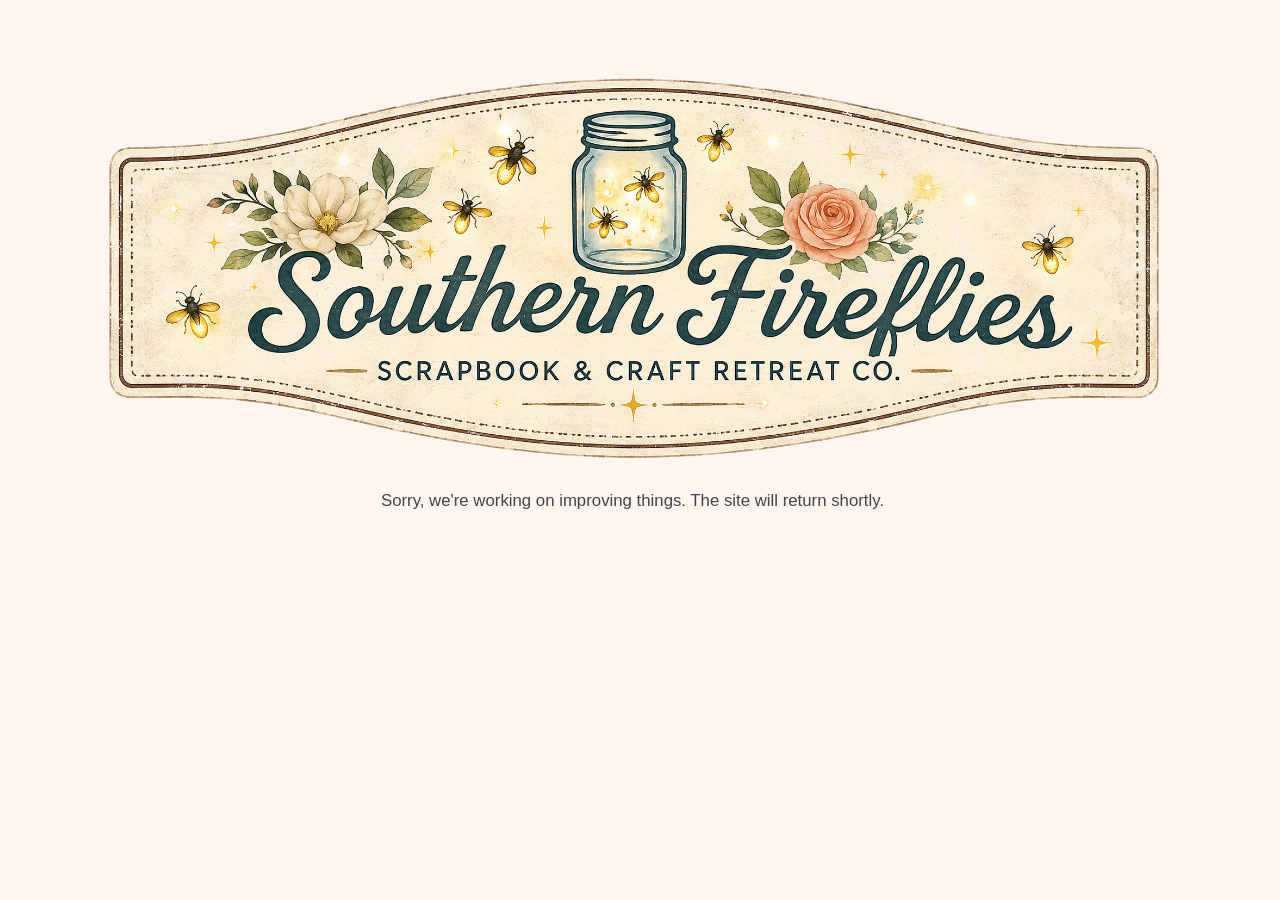
<file: maintenanceindex.html>
<!DOCTYPE html>
<!-- MAINTENANCE PAGE - not the live site.
     To use: rename the live index.php to index.php.live, then rename
     this file to index.html. To restore: delete this index.html and
     rename index.php.live back to index.php.
     Banner image updated 2026-08-14 to match the live index.php hero,
     then sized up the same day - no longer wrapped in .content-wrapper
     (which would clamp it to the site's 1000px container) since the
     banner alone now runs wider than that at its doubled size. -->
<html lang="en">
<head>
  <meta charset="UTF-8" />
  <meta name="viewport" content="width=device-width, initial-scale=1.0" />
  <title>Southern Fireflies Retreats</title>
  <link rel="icon" href="images/favicon.png" type="image/png" />
  <link rel="stylesheet" href="styles/base.css" />
  <link rel="stylesheet" href="styles/site.css" />
</head>
<body>
  <section class="home-hero" style="text-align:center; padding-top: 60px;">
    <img src="images/home-banner.png" alt="Southern Fireflies - Scrapbook &amp; Craft Retreat Co." class="home-logo" />
    <p class="home-tagline">Sorry, we're working on improving things. The site will return shortly.</p>
  </section>
</body>
</html>
</file>
<file: styles/base.css>
/* ============================================================================
   base.css - the look that every page shares (split out of layout.css, 2026-10-15)
   Variables, reset, body, shared content wrapper, top navigation, buttons,
   images, page headings, form fields, the gift-certificate banner and the
   footer. Phone rules for these pieces live in this file too.
   Load order on every page:  base.css, then site.css and/or merch.css.
   If Merch ever moves to its own domain, copy base.css along with merch.css.
   ============================================================================ */

/* ============================ Base Layout ============================ */
:root {
  --container-width: 1000px;
  --accent: #628141;
  --accent-hover: #7a9a5a;
  --bg: #fdf6f0;
  --card-shadow: 0 4px 12px rgba(0,0,0,0.1);
  --elevated-shadow: 0 4px 12px rgba(0,0,0,0.2);
  --nav-font-size: 16px;
  --nav-line-height: 1.2;
  --nav-gap: 20px;
  --nav-horizontal-padding: 20px;
  /* Single source of truth for header height (keeps mobile and desktop identical) */
  --nav-height: 48px;
}

html {
  font-size: 16px;
  scrollbar-gutter: stable;
  text-size-adjust: 100%;
  -ms-text-size-adjust: 100%;
  -webkit-text-size-adjust: 100%;
}

*,
*::before,
*::after {
  box-sizing: border-box;
}

/* Standard "sr-only" utility - keeps an element in the accessibility
   tree (screen readers, page-outline/SEO tools) while removing it from
   visual layout entirely. Used where a real semantic element (e.g. an
   <h1>) is still wanted for structure, but showing it on screen would
   visually repeat something already conveyed another way (e.g. text
   baked into a banner graphic). */
.visually-hidden {
  position: absolute;
  width: 1px;
  height: 1px;
  padding: 0;
  margin: -1px;
  overflow: hidden;
  clip: rect(0, 0, 0, 0);
  white-space: nowrap;
  border: 0;
}

body {
  margin: 0;
  padding: 0;
  font-size: 16px;
  line-height: 1.4;
  background-color: var(--bg);
  font-family: 'Segoe UI', Tahoma, Geneva, Verdana, sans-serif;
  min-height: 100vh;
  overflow-x: hidden;
  /* Optional: enable to reserve scrollbar space on all pages */
  /* overflow-y: scroll; */
}

/* Shared content wrapper */
.content-wrapper {
  max-width: var(--container-width);
  margin: 0 auto;
  padding: 20px;
}

/* ============================ Top navigation ============================ */
header {
  width: 100%;
  background: var(--bg);
  box-shadow: 0 2px 6px rgba(0,0,0,0.15);
  position: sticky;
  top: 0;
  z-index: 1000;
}

/* Use locked height so mobile and desktop navs match */
.nav-wrapper {
  max-width: var(--container-width);
  margin: 0 auto;
  padding: 0 var(--nav-horizontal-padding);
  display: flex;
  align-items: center;
  position: relative;
  height: var(--nav-height);
  min-height: var(--nav-height);
}

/* Order ensures nav links left, list button (merch.php only - see
   .list-bar below) next, hamburger rightmost */
.main-nav {
  order: 1;
  flex-grow: 1;
  flex-shrink: 0;
  flex-basis: auto;
  font-size: var(--nav-font-size);
  line-height: var(--nav-line-height);
}

.main-nav .nav-links {
  list-style: none;
  display: flex;
  flex-wrap: nowrap;
  gap: var(--nav-gap);
  margin: 0;
  padding: 0;
  align-items: center; /* vertically center links inside locked height */
}

.main-nav .nav-links a {
  font-size: var(--nav-font-size);
  line-height: var(--nav-line-height);
  text-decoration: none;
  font-weight: bold;
  color: var(--accent);
  transition: color 0.2s ease;
  white-space: nowrap;
  letter-spacing: 0;
  padding: 0 4px; /* small horizontal hit area without increasing header height */
}

/* Underline current page link (supports aria-current or .active) */
.main-nav .nav-links a[aria-current="page"],
.main-nav .nav-links a.active {
  text-decoration: underline;
  text-underline-offset: 3px;
  text-decoration-thickness: 2px;
  color: var(--accent);
}

/* Focus style for keyboard users */
.main-nav .nav-links a:focus {
  outline: 2px solid rgba(98,129,65,0.18);
  outline-offset: 3px;
}

.menu-toggle {
  order: 3;
  margin-left: 12px;
  display: none;
  font-size: 26px;
  background: none;
  border: none;
  color: var(--accent);
  cursor: pointer;
  height: var(--nav-height);
  line-height: var(--nav-height);
  padding: 0 8px; /* comfortable hit area without growing header */
}

/* Mobile nav dropdown */
@media (max-width: 768px) {
  .main-nav .nav-links {
    display: none;
    flex-direction: column;
    background: var(--bg);
    position: absolute;
    /* dropdown sits just below the locked header */
    top: calc(var(--nav-height) + 8px);
    right: var(--nav-horizontal-padding);
    padding: 12px 20px;
    border-radius: 8px;
    box-shadow: 0 4px 12px rgba(0,0,0,0.2);
    animation: slideDown 0.25s ease forwards;
    gap: 12px;
  }

  .main-nav .nav-links.show {
    display: flex;
  }

  .menu-toggle {
    display: block;
  }
}

@keyframes slideDown {
  from {
    opacity: 0;
    transform: translateY(-6px);
  }

  to {
    opacity: 1;
    transform: translateY(0);
  }
}

/* ============================ Flyer & images ============================ */
img {
  max-width: 100%;
  height: auto;
  display: block;
  margin: 0 auto;
  border-radius: 8px;
  box-shadow: var(--elevated-shadow);
}

.flyer {
  width: 80%;
  max-width: 600px;
}

@media (max-width: 768px) {
  .flyer {
    width: 95%;
    max-width: none;
  }
}

/* ============================ Buttons ============================ */
.btn {
  display: inline-block;
  margin: 8px 0;
  padding: 10px;
  background-color: var(--accent);
  color: white;
  text-decoration: none;
  border: none;
  border-radius: 5px;
  font-weight: bold;
  cursor: pointer;
  line-height: 1.2;
  font-size: 16px;
  text-align: center;
}

.btn:hover {
  background-color: var(--accent-hover);
}

.btn.full-width {
  width: 100%;
  display: block;
  margin: 8px 0;
  padding: 10px;
}

/* ============================ Page headings ============================ */
.page-container h1 {
  text-align: center;
  margin-bottom: 30px;
  font-size: 1.8rem;
  color: var(--accent);
}

.page-container h2 {
  margin-top: 30px;
  font-size: 1.3rem;
  color: var(--accent);
}

/* ============================ Cancellation & About pages ============================ */
.page-container {
  background-color: #fff;
  padding: 30px;
  border-radius: 10px;
  box-shadow: var(--card-shadow);
  color: #333;
}

/* ============================ Register page ============================ */
.form-container {
  background-color: #fff;
  padding: 24px;
  border-radius: 10px;
  box-shadow: 0 4px 12px rgba(0,0,0,0.25);
  max-width: 420px;
  margin: 40px auto;
}

.form-container h2 {
  text-align: center;
  margin: 0 0 18px;
  font-size: 1.6rem;
  color: var(--accent);
}

.form-container input,
.form-container textarea,
.form-container select {
  display: block;
  width: 100%;
  padding: 10px;
  margin: 8px 0;
  border: 1px solid #ccc;
  border-radius: 5px;
  /* 2026-08-29 (Finding 19, a11y/UX): was 15px, same iOS Safari
     auto-zoom issue fixed on .merch-modal-content's inputs below - this
     is the registration form and the admin login form, both of which
     share this same class. */
  font-size: 16px;
  font-family: inherit;
  background: #fff;
}

.four-day-label {
  display: block;
  margin: 10px 0 2px;
  font-size: 14px;
  color: #444;
}

.lightbox {
  position: fixed;
  inset: 0;
  z-index: 2000;
  display: flex;
  align-items: center;
  justify-content: center;
  padding: 24px;
  background: rgba(0, 0, 0, 0.85);
}

.lightbox[hidden] {
  display: none;
}

.lightbox-image {
  width: auto;
  height: auto;
  max-width: min(92vw, 1200px);
  max-height: 84vh;
  margin: 0;
  border-radius: 10px;
  box-shadow: 0 8px 28px rgba(0,0,0,0.45);
}

.lightbox-close {
  position: absolute;
  top: 14px;
  right: 18px;
  border: none;
  background: transparent;
  color: #fff;
  font-size: 2.2rem;
  line-height: 1;
  cursor: pointer;
  padding: 4px 8px;
}

/* Prev/next arrows + counter for photo-viewer-modal's gallery mode.
   Hidden by default (via the [hidden] attribute set in the HTML) -
   only shown when a card image opens as a multi-photo gallery. */
.lightbox-nav {
  position: absolute;
  top: 50%;
  transform: translateY(-50%);
  border: none;
  background: rgba(255, 255, 255, 0.15);
  color: #fff;
  font-size: 1.6rem;
  line-height: 1;
  cursor: pointer;
  padding: 12px 16px;
  border-radius: 8px;
}

.lightbox-nav:hover {
  background: rgba(255, 255, 255, 0.3);
}

.lightbox-nav[hidden] {
  display: none;
}

.lightbox-nav-prev {
  left: 14px;
}

.lightbox-nav-next {
  right: 14px;
}

.photo-viewer-counter {
  position: absolute;
  bottom: 20px;
  left: 50%;
  transform: translateX(-50%);
  color: #fff;
  background: rgba(0, 0, 0, 0.5);
  padding: 4px 14px;
  border-radius: 999px;
  font-size: 0.9rem;
}

.photo-viewer-counter[hidden] {
  display: none;
}

body.lightbox-open {
  overflow: hidden;
}

.btn-secondary {
  background-color: #fff;
  color: var(--accent);
  border: 2px solid var(--accent);
}

.btn-secondary:hover {
  background-color: #f3f0e8;
  color: var(--accent);
}

.merch-price-note {
  font-weight: normal;
  font-size: 0.85rem;
  color: #777;
}

/* ============================ Responsive tweaks ============================ */
@media (max-height: 600px) {
  .form-container {
    margin-top: 24px;
    padding: 16px;
  }
}

@media (max-width: 768px) {
  .form-container {
    width: 95%;
    max-width: 360px;
    padding: 20px;
  }

  .lightbox {
    padding: 16px;
  }

  .lightbox-image {
    max-width: 94vw;
    max-height: 80vh;
  }
}

@media (max-width: 480px) {
  .form-container {
    width: 98%;
    max-width: none;
    padding: 16px;
  }

  .form-container h2 {
    font-size: 1.4rem;
  }

  /* 2026-10-15: no font-size here any more. This rule used to set the
     fields back to 14px on phones, which undid the 16px that stops iPhone
     Safari from zooming in when a field is tapped (iOS zooms any field
     under 16px). The base .form-container rule keeps them at 16px. */
  .form-container input,
  .form-container textarea,
  .form-container select {
    padding: 10px;
  }

  .btn.full-width {
    font-size: 14px;
    padding: 10px;
  }

  .lightbox-close {
    top: 8px;
    right: 12px;
    font-size: 2rem;
  }

  .lightbox-nav {
    font-size: 1.3rem;
    padding: 8px 12px;
  }

  .lightbox-nav-prev {
    left: 6px;
  }

  .lightbox-nav-next {
    right: 6px;
  }
}

/* ======================= Gift certificate banner ======================= */
/* Small promotional callout announcing gift certificates (2026-09-16,
   holiday season) - same markup/string reused as-is on index.php,
   merch.php, and retreat-register.php, each inside its own
   .content-wrapper for the usual max-width/centering/gutter. Modeled on
   .demand-banner's contained-card shape just above, but in the site's
   green accent rather than .demand-banner's tan so it reads as a
   distinct "here's something new" callout instead of another
   informational notice, and it carries its own button rather than just
   text. */
.giftcert-banner {
  background-color: #eaf0e1;
  border: 1px solid rgba(98, 129, 65, 0.35);
  border-radius: 10px;
  padding: 12px 20px;
  margin-top: 20px;
  display: flex;
  flex-wrap: wrap;
  align-items: center;
  justify-content: center;
  gap: 6px 20px;
}

.giftcert-banner p {
  margin: 0;
  text-align: center;
  color: #3f5029;
  font-size: 1.1rem;
  line-height: 1.5;
}

.giftcert-banner .btn {
  flex-shrink: 0;
  margin: 4px 0;
}

@media (max-width: 600px) {
  .giftcert-banner {
    padding: 12px 16px;
    flex-direction: column;
  }
  .giftcert-banner p {
    font-size: 1rem;
  }
}

/* ============================ Footer ============================ */
/* Shared copyright notice - see footer.php. Deliberately understated
   (small, muted text) since it's a legal formality, not a page element
   anyone needs to notice. */
.site-footer {
  max-width: var(--container-width);
  margin: 40px auto 0;
  padding: 16px 20px 24px;
  text-align: center;
  border-top: 1px solid rgba(98, 129, 65, 0.2);
}

.site-footer p {
  margin: 0;
  color: #666;
  font-size: 13px;
}
</file>
<file: styles/site.css>
/* ============================================================================
   site.css - the public retreat site (split out of layout.css, 2026-10-15)
   Cancellation and About pages, the registration extras, gallery and
   lightbox, home hero and Save the Date, event detail pages, the
   registration event indicator. Needs base.css loaded first.
   ============================================================================ */

.about-figure {
  margin: 0 0 20px;
  text-align: center;
}

.about-figure img {
  max-width: 100%;
  width: 420px;
}

.about-figure figcaption {
  margin-top: 10px;
  font-size: 0.9rem;
  font-style: italic;
  color: #666;
}

.form-container .qr-code {
  text-align: center;
  margin-bottom: 18px;
}

.form-container .qr-code img {
  width: 120px;
  height: auto;
}

.form-container .qr-code a {
  display: block;
  margin-top: 8px;
  font-size: 14px;
  color: var(--accent);
  text-decoration: none;
}

.form-container .qr-code a:hover {
  text-decoration: underline;
}

/* ============================ Gallery page ============================ */
.gallery-intro {
  text-align: center;
  margin: -6px 0 14px;
}

.gallery-status {
  text-align: center;
  margin: 16px 0 24px;
  color: #666;
}

.gallery-grid {
  display: grid;
  grid-template-columns: repeat(auto-fit, minmax(180px, 1fr));
  gap: 16px;
}

.gallery-item {
  display: block;
  width: 100%;
  padding: 0;
  border: none;
  background: transparent;
  cursor: pointer;
}

.gallery-thumb {
  width: 100%;
  aspect-ratio: 1 / 1;
  object-fit: cover;
  margin: 0;
  border-radius: 8px;
  box-shadow: var(--card-shadow);
  transition: transform 0.2s ease, box-shadow 0.2s ease;
}

.gallery-item:hover .gallery-thumb,
.gallery-item:focus .gallery-thumb,
.gallery-item:focus-visible .gallery-thumb {
  transform: scale(1.02);
  box-shadow: var(--elevated-shadow);
}

/* Folder-driven event cards (2026-09-08 gallery revamp) - same card
   pattern as .merch-card/.merch-grid (styles below), just named for
   the gallery page since it's a separate page with its own markup.
   One card per /gallery/<folder>/, via gallery_events.php. */
.gallery-section-heading {
  margin: 32px 0 4px;
  color: var(--accent);
}

.gallery-section-heading:first-of-type {
  margin-top: 8px;
}

.gallery-events-grid {
  display: grid;
  grid-template-columns: repeat(auto-fit, minmax(240px, 1fr));
  gap: 24px;
  margin: 16px 0 8px;
}

.gallery-event-card {
  background: #fff;
  border-radius: 10px;
  box-shadow: var(--card-shadow);
  padding: 16px;
  text-align: center;
  overflow: hidden;
  box-sizing: border-box;
}

.gallery-event-media {
  width: 100%;
  aspect-ratio: 4 / 3;
  margin: 0 0 12px;
  border-radius: 6px;
  overflow: hidden;
  background: #fafafa;
}

.gallery-event-photo {
  width: 100%;
  height: 100%;
  object-fit: cover;
  margin: 0;
  display: block;
}

.gallery-event-photo.zoomable {
  cursor: zoom-in;
  transition: transform 0.2s ease, box-shadow 0.2s ease;
}

.gallery-event-photo.zoomable:hover {
  transform: scale(1.02);
  box-shadow: var(--elevated-shadow);
}

.gallery-event-video-wrapper {
  position: relative;
}

.gallery-event-video {
  position: absolute;
  top: 0;
  left: 0;
  width: 100%;
  height: 100%;
  display: block;
  object-fit: cover;
  background: #000;
}

.gallery-event-placeholder {
  width: 100%;
  height: 100%;
  display: flex;
  align-items: center;
  justify-content: center;
  border: 2px dashed rgba(0, 0, 0, 0.15);
  border-radius: 6px;
  color: #999;
  font-size: 0.9rem;
  text-align: center;
  padding: 12px;
  box-sizing: border-box;
}

.gallery-event-card h3 {
  margin: 0 0 4px;
  font-size: 1.1rem;
  color: var(--accent);
}

.gallery-event-dates {
  font-size: 0.9rem;
  color: #666;
  margin: 0 0 10px;
}

.gallery-event-link {
  display: inline-block;
  background: none;
  border: none;
  padding: 0;
  margin: 0;
  font: inherit;
  font-size: 0.9rem;
  color: var(--accent);
  text-decoration: underline dotted;
  text-underline-offset: 2px;
  cursor: pointer;
}

.gallery-event-link:hover {
  text-decoration-style: solid;
}

/* ============================ Home hero & Save the Date ============================ */
/* .home-hero now lives OUTSIDE .content-wrapper in both index.php and
   the maintenance page (moved 2026-08-14 so the banner could grow past
   the site's 1000px container width - see .home-logo below), so it
   needs its own horizontal padding here to keep the same side gutter
   .content-wrapper used to provide. */
.home-hero {
  text-align: center;
  padding: 4px 20px 12px;
}

/* Was a small square-ish logo mark (264px, capped at 72% on narrow
   screens). Replaced 2026-08-14 with a wide banner graphic (~2.7:1),
   updated again the same day once the white background behind the
   ribbon artwork was cut to real transparency (alpha channel, not just
   a white canvas) - so it sits directly on the page's cream --bg with
   no visible rectangle at all - and updated a third time the same day
   to double the display size (560px -> 1120px) per Steve's follow-up.
   That's wider than the site's 1000px container, which is why
   .home-hero was pulled out of .content-wrapper above; otherwise this
   max-width would just get clamped down to the container's ~960px
   inner width and never actually reach double size. Still comfortably
   under the source artwork's native 2060px width, so no upscaling
   softness even at this size. box-shadow is explicitly none here: a
   CSS box-shadow follows an element's rectangular box regardless of its
   alpha channel, so leaving it on would draw a shadow rectangle right
   behind the transparent corners - exactly the artifact transparency
   was meant to remove. (The merch page banner is a different image and
   is NOT transparent, so its own shadow in the merch-page section below
   is unaffected by this.) */
.home-logo {
  width: 100%;
  max-width: 1120px;
  height: auto;
  margin: 0 auto 14px;
  box-shadow: none;
}

.home-tagline {
  max-width: 560px;
  margin: 0 auto;
  font-size: 1.05rem;
  color: #444;
}

.save-the-dates h1 {
  text-align: center;
  margin-bottom: 4px;
  font-size: 1.8rem;
  color: var(--accent);
}

.std-grid {
  display: grid;
  grid-template-columns: repeat(auto-fit, minmax(180px, 1fr));
  gap: 20px;
  margin-top: 14px;
}

.std-card {
  display: flex;
  flex-direction: column;
  align-items: center;
  width: 100%;
  padding: 12px;
  background: #fff;
  border-radius: 10px;
  box-shadow: var(--card-shadow);
  text-align: center;
  text-decoration: none;
  transition: transform 0.2s ease, box-shadow 0.2s ease;
  position: relative;
}

.std-card:hover,
.std-card:focus,
.std-card:focus-visible {
  transform: scale(1.02);
  box-shadow: var(--elevated-shadow);
}

.std-badge {
  position: absolute;
  top: 8px;
  right: 8px;
  z-index: 2;
  padding: 4px 10px;
  border-radius: 20px;
  font-size: 0.75rem;
  font-weight: bold;
  color: #fff;
}

.std-badge-sold-out {
  background-color: #a8585c;
}

.std-card-placeholder {
  cursor: default;
  opacity: 0.75;
}

.std-card-placeholder:hover,
.std-card-placeholder:focus {
  transform: none;
  box-shadow: var(--card-shadow);
}

.std-thumb {
  width: 100%;
  aspect-ratio: 3 / 4;
  object-fit: cover;
  margin: 0 0 10px;
  border-radius: 6px;
  box-shadow: none;
}

.std-caption {
  display: block;
  font-weight: bold;
  color: var(--accent);
  font-size: 1rem;
}

.std-subcaption {
  display: block;
  font-size: 0.85rem;
  color: #666;
  margin-top: 2px;
}

/* ============================ Event detail pages ============================ */
.event-page {
  text-align: center;
}

.event-cta {
  margin-top: 24px;
}

.event-cta-top {
  margin-top: 0;
  margin-bottom: 20px;
  display: flex;
  flex-wrap: wrap;
  justify-content: center;
  gap: 12px;
}

.event-cta .btn {
  display: inline-block;
  padding: 14px 28px;
  font-size: 1.1rem;
}

.btn-sold-out {
  background-color: #a8585c;
  color: #fff;
  cursor: not-allowed;
  opacity: 0.9;
}

.btn-sold-out:hover {
  background-color: #a8585c;
}

.details-modal-content {
  background: #fff;
  border-radius: 10px;
  padding: 28px;
  max-width: 480px;
  width: 100%;
  max-height: 85vh;
  overflow-y: auto;
  box-shadow: 0 8px 28px rgba(0,0,0,0.45);
  text-align: left;
}

.details-modal-content h2 {
  text-align: center;
  margin: 0 0 16px;
  font-size: 1.4rem;
  color: var(--accent);
}

.details-modal-content h3 {
  margin: 18px 0 6px;
  font-size: 1.05rem;
  color: var(--accent);
}

.details-modal-content p {
  margin: 0 0 12px;
  line-height: 1.5;
}

.details-modal-content a {
  color: var(--accent);
}

/* ============================ Registration event indicator ============================ */
.event-display {
  text-align: center;
  background: #f3f0e8;
  border-radius: 6px;
  padding: 8px 10px;
  margin: 0 0 16px;
  font-size: 0.95rem;
  color: #444;
}

.no-event-notice {
  text-align: center;
  padding: 10px 4px 4px;
}

.no-event-notice p {
  margin: 0 0 14px;
  color: #555;
}

@media (max-width: 768px) {
  .std-grid {
    grid-template-columns: repeat(auto-fit, minmax(160px, 1fr));
    gap: 14px;
  }
}

@media (max-width: 768px) {

  .gallery-grid {
    grid-template-columns: repeat(auto-fit, minmax(140px, 1fr));
    gap: 12px;
  }

  .gallery-events-grid {
    grid-template-columns: repeat(auto-fit, minmax(200px, 1fr));
    gap: 16px;
  }
}

@media (max-width: 480px) {

  .gallery-grid {
    grid-template-columns: repeat(2, minmax(0, 1fr));
  }

  .gallery-events-grid {
    grid-template-columns: 1fr;
  }
}

/* Top menu right-aligned on every page (2026-10-22). */
@media (min-width: 769px) {
  .main-nav .nav-links {
    justify-content: flex-end;
  }
}

/* Footer link row (2026-10-22) */
.footer-links {
  display: flex;
  justify-content: center;
  gap: 22px;
  margin-bottom: 10px;
  font-size: 14px;
}

.footer-links a {
  color: var(--accent);
}
</file>
<file: styles/layout.css>
/* ============================ Base Layout ============================ */
:root {
  --container-width: 1000px;
  --accent: #628141;
  --accent-hover: #7a9a5a;
  --bg: #fdf6f0;
  --card-shadow: 0 4px 12px rgba(0,0,0,0.1);
  --elevated-shadow: 0 4px 12px rgba(0,0,0,0.2);
  --nav-font-size: 16px;
  --nav-line-height: 1.2;
  --nav-gap: 20px;
  --nav-horizontal-padding: 20px;
  /* Single source of truth for header height (keeps mobile and desktop identical) */
  --nav-height: 48px;
}

html {
  font-size: 16px;
  scrollbar-gutter: stable;
  text-size-adjust: 100%;
  -ms-text-size-adjust: 100%;
  -webkit-text-size-adjust: 100%;
}

*,
*::before,
*::after {
  box-sizing: border-box;
}

/* Standard "sr-only" utility - keeps an element in the accessibility
   tree (screen readers, page-outline/SEO tools) while removing it from
   visual layout entirely. Used where a real semantic element (e.g. an
   <h1>) is still wanted for structure, but showing it on screen would
   visually repeat something already conveyed another way (e.g. text
   baked into a banner graphic). */
.visually-hidden {
  position: absolute;
  width: 1px;
  height: 1px;
  padding: 0;
  margin: -1px;
  overflow: hidden;
  clip: rect(0, 0, 0, 0);
  white-space: nowrap;
  border: 0;
}

body {
  margin: 0;
  padding: 0;
  font-size: 16px;
  line-height: 1.4;
  background-color: var(--bg);
  font-family: 'Segoe UI', Tahoma, Geneva, Verdana, sans-serif;
  min-height: 100vh;
  overflow-x: hidden;
  /* Optional: enable to reserve scrollbar space on all pages */
  /* overflow-y: scroll; */
}

/* Shared content wrapper */
.content-wrapper {
  max-width: var(--container-width);
  margin: 0 auto;
  padding: 20px;
}

/* ============================ Top navigation ============================ */
header {
  width: 100%;
  background: var(--bg);
  box-shadow: 0 2px 6px rgba(0,0,0,0.15);
  position: sticky;
  top: 0;
  z-index: 1000;
}

/* Use locked height so mobile and desktop navs match */
.nav-wrapper {
  max-width: var(--container-width);
  margin: 0 auto;
  padding: 0 var(--nav-horizontal-padding);
  display: flex;
  align-items: center;
  position: relative;
  height: var(--nav-height);
  min-height: var(--nav-height);
}

/* Order ensures nav links left, list button (merch.php only - see
   .list-bar below) next, hamburger rightmost */
.main-nav {
  order: 1;
  flex-grow: 1;
  flex-shrink: 0;
  flex-basis: auto;
  font-size: var(--nav-font-size);
  line-height: var(--nav-line-height);
}

.main-nav .nav-links {
  list-style: none;
  display: flex;
  flex-wrap: nowrap;
  gap: var(--nav-gap);
  margin: 0;
  padding: 0;
  align-items: center; /* vertically center links inside locked height */
}

.main-nav .nav-links a {
  font-size: var(--nav-font-size);
  line-height: var(--nav-line-height);
  text-decoration: none;
  font-weight: bold;
  color: var(--accent);
  transition: color 0.2s ease;
  white-space: nowrap;
  letter-spacing: 0;
  padding: 0 4px; /* small horizontal hit area without increasing header height */
}

/* Underline current page link (supports aria-current or .active) */
.main-nav .nav-links a[aria-current="page"],
.main-nav .nav-links a.active {
  text-decoration: underline;
  text-underline-offset: 3px;
  text-decoration-thickness: 2px;
  color: var(--accent);
}

/* Focus style for keyboard users */
.main-nav .nav-links a:focus {
  outline: 2px solid rgba(98,129,65,0.18);
  outline-offset: 3px;
}

.menu-toggle {
  order: 3;
  margin-left: 12px;
  display: none;
  font-size: 26px;
  background: none;
  border: none;
  color: var(--accent);
  cursor: pointer;
  height: var(--nav-height);
  line-height: var(--nav-height);
  padding: 0 8px; /* comfortable hit area without growing header */
}

/* Mobile nav dropdown */
@media (max-width: 768px) {
  .main-nav .nav-links {
    display: none;
    flex-direction: column;
    background: var(--bg);
    position: absolute;
    /* dropdown sits just below the locked header */
    top: calc(var(--nav-height) + 8px);
    right: var(--nav-horizontal-padding);
    padding: 12px 20px;
    border-radius: 8px;
    box-shadow: 0 4px 12px rgba(0,0,0,0.2);
    animation: slideDown 0.25s ease forwards;
    gap: 12px;
  }

  .main-nav .nav-links.show {
    display: flex;
  }

  .menu-toggle {
    display: block;
  }
}

@keyframes slideDown {
  from {
    opacity: 0;
    transform: translateY(-6px);
  }

  to {
    opacity: 1;
    transform: translateY(0);
  }
}

/* ============================ Flyer & images ============================ */
img {
  max-width: 100%;
  height: auto;
  display: block;
  margin: 0 auto;
  border-radius: 8px;
  box-shadow: var(--elevated-shadow);
}

.flyer {
  width: 80%;
  max-width: 600px;
}

@media (max-width: 768px) {
  .flyer {
    width: 95%;
    max-width: none;
  }
}

/* ============================ Buttons ============================ */
.btn {
  display: inline-block;
  margin: 8px 0;
  padding: 10px;
  background-color: var(--accent);
  color: white;
  text-decoration: none;
  border: none;
  border-radius: 5px;
  font-weight: bold;
  cursor: pointer;
  line-height: 1.2;
  font-size: 16px;
  text-align: center;
}

.btn:hover {
  background-color: var(--accent-hover);
}

.btn.full-width {
  width: 100%;
  display: block;
  margin: 8px 0;
  padding: 10px;
}

/* ============================ Page headings ============================ */
.page-container h1 {
  text-align: center;
  margin-bottom: 30px;
  font-size: 1.8rem;
  color: var(--accent);
}

.page-container h2 {
  margin-top: 30px;
  font-size: 1.3rem;
  color: var(--accent);
}

/* ============================ Cancellation & About pages ============================ */
.page-container {
  background-color: #fff;
  padding: 30px;
  border-radius: 10px;
  box-shadow: var(--card-shadow);
  color: #333;
}

.about-figure {
  margin: 0 0 20px;
  text-align: center;
}

.about-figure img {
  max-width: 100%;
  width: 420px;
}

.about-figure figcaption {
  margin-top: 10px;
  font-size: 0.9rem;
  font-style: italic;
  color: #666;
}

/* ============================ Register page ============================ */
.form-container {
  background-color: #fff;
  padding: 24px;
  border-radius: 10px;
  box-shadow: 0 4px 12px rgba(0,0,0,0.25);
  max-width: 420px;
  margin: 40px auto;
}

.form-container h2 {
  text-align: center;
  margin: 0 0 18px;
  font-size: 1.6rem;
  color: var(--accent);
}

.form-container .qr-code {
  text-align: center;
  margin-bottom: 18px;
}

.form-container .qr-code img {
  width: 120px;
  height: auto;
}

.form-container .qr-code a {
  display: block;
  margin-top: 8px;
  font-size: 14px;
  color: var(--accent);
  text-decoration: none;
}

.form-container .qr-code a:hover {
  text-decoration: underline;
}

.form-container input,
.form-container textarea,
.form-container select {
  display: block;
  width: 100%;
  padding: 10px;
  margin: 8px 0;
  border: 1px solid #ccc;
  border-radius: 5px;
  /* 2026-08-29 (Finding 19, a11y/UX): was 15px, same iOS Safari
     auto-zoom issue fixed on .merch-modal-content's inputs below - this
     is the registration form and the admin login form, both of which
     share this same class. */
  font-size: 16px;
  font-family: inherit;
  background: #fff;
}

.four-day-label {
  display: block;
  margin: 10px 0 2px;
  font-size: 14px;
  color: #444;
}

/* ============================ Gallery page ============================ */
.gallery-intro {
  text-align: center;
  margin: -6px 0 14px;
}

.gallery-status {
  text-align: center;
  margin: 16px 0 24px;
  color: #666;
}

.gallery-grid {
  display: grid;
  grid-template-columns: repeat(auto-fit, minmax(180px, 1fr));
  gap: 16px;
}

.gallery-item {
  display: block;
  width: 100%;
  padding: 0;
  border: none;
  background: transparent;
  cursor: pointer;
}

.gallery-thumb {
  width: 100%;
  aspect-ratio: 1 / 1;
  object-fit: cover;
  margin: 0;
  border-radius: 8px;
  box-shadow: var(--card-shadow);
  transition: transform 0.2s ease, box-shadow 0.2s ease;
}

.gallery-item:hover .gallery-thumb,
.gallery-item:focus .gallery-thumb,
.gallery-item:focus-visible .gallery-thumb {
  transform: scale(1.02);
  box-shadow: var(--elevated-shadow);
}

/* Folder-driven event cards (2026-09-08 gallery revamp) - same card
   pattern as .merch-card/.merch-grid (styles below), just named for
   the gallery page since it's a separate page with its own markup.
   One card per /gallery/<folder>/, via gallery_events.php. */
.gallery-section-heading {
  margin: 32px 0 4px;
  color: var(--accent);
}

.gallery-section-heading:first-of-type {
  margin-top: 8px;
}

.gallery-events-grid {
  display: grid;
  grid-template-columns: repeat(auto-fit, minmax(240px, 1fr));
  gap: 24px;
  margin: 16px 0 8px;
}

.gallery-event-card {
  background: #fff;
  border-radius: 10px;
  box-shadow: var(--card-shadow);
  padding: 16px;
  text-align: center;
  overflow: hidden;
  box-sizing: border-box;
}

.gallery-event-media {
  width: 100%;
  aspect-ratio: 4 / 3;
  margin: 0 0 12px;
  border-radius: 6px;
  overflow: hidden;
  background: #fafafa;
}

.gallery-event-photo {
  width: 100%;
  height: 100%;
  object-fit: cover;
  margin: 0;
  display: block;
}

.gallery-event-photo.zoomable {
  cursor: zoom-in;
  transition: transform 0.2s ease, box-shadow 0.2s ease;
}

.gallery-event-photo.zoomable:hover {
  transform: scale(1.02);
  box-shadow: var(--elevated-shadow);
}

.gallery-event-video-wrapper {
  position: relative;
}

.gallery-event-video {
  position: absolute;
  top: 0;
  left: 0;
  width: 100%;
  height: 100%;
  display: block;
  object-fit: cover;
  background: #000;
}

.gallery-event-placeholder {
  width: 100%;
  height: 100%;
  display: flex;
  align-items: center;
  justify-content: center;
  border: 2px dashed rgba(0, 0, 0, 0.15);
  border-radius: 6px;
  color: #999;
  font-size: 0.9rem;
  text-align: center;
  padding: 12px;
  box-sizing: border-box;
}

.gallery-event-card h3 {
  margin: 0 0 4px;
  font-size: 1.1rem;
  color: var(--accent);
}

.gallery-event-dates {
  font-size: 0.9rem;
  color: #666;
  margin: 0 0 10px;
}

.gallery-event-link {
  display: inline-block;
  background: none;
  border: none;
  padding: 0;
  margin: 0;
  font: inherit;
  font-size: 0.9rem;
  color: var(--accent);
  text-decoration: underline dotted;
  text-underline-offset: 2px;
  cursor: pointer;
}

.gallery-event-link:hover {
  text-decoration-style: solid;
}

.lightbox {
  position: fixed;
  inset: 0;
  z-index: 2000;
  display: flex;
  align-items: center;
  justify-content: center;
  padding: 24px;
  background: rgba(0, 0, 0, 0.85);
}

.lightbox[hidden] {
  display: none;
}

.lightbox-image {
  width: auto;
  height: auto;
  max-width: min(92vw, 1200px);
  max-height: 84vh;
  margin: 0;
  border-radius: 10px;
  box-shadow: 0 8px 28px rgba(0,0,0,0.45);
}

.lightbox-close {
  position: absolute;
  top: 14px;
  right: 18px;
  border: none;
  background: transparent;
  color: #fff;
  font-size: 2.2rem;
  line-height: 1;
  cursor: pointer;
  padding: 4px 8px;
}

/* Prev/next arrows + counter for photo-viewer-modal's gallery mode.
   Hidden by default (via the [hidden] attribute set in the HTML) -
   only shown when a card image opens as a multi-photo gallery. */
.lightbox-nav {
  position: absolute;
  top: 50%;
  transform: translateY(-50%);
  border: none;
  background: rgba(255, 255, 255, 0.15);
  color: #fff;
  font-size: 1.6rem;
  line-height: 1;
  cursor: pointer;
  padding: 12px 16px;
  border-radius: 8px;
}

.lightbox-nav:hover {
  background: rgba(255, 255, 255, 0.3);
}

.lightbox-nav[hidden] {
  display: none;
}

.lightbox-nav-prev {
  left: 14px;
}

.lightbox-nav-next {
  right: 14px;
}

.photo-viewer-counter {
  position: absolute;
  bottom: 20px;
  left: 50%;
  transform: translateX(-50%);
  color: #fff;
  background: rgba(0, 0, 0, 0.5);
  padding: 4px 14px;
  border-radius: 999px;
  font-size: 0.9rem;
}

.photo-viewer-counter[hidden] {
  display: none;
}

body.lightbox-open {
  overflow: hidden;
}

/* ============================ Home hero & Save the Date ============================ */
/* .home-hero now lives OUTSIDE .content-wrapper in both index.php and
   the maintenance page (moved 2026-08-14 so the banner could grow past
   the site's 1000px container width - see .home-logo below), so it
   needs its own horizontal padding here to keep the same side gutter
   .content-wrapper used to provide. */
.home-hero {
  text-align: center;
  padding: 4px 20px 12px;
}

/* Was a small square-ish logo mark (264px, capped at 72% on narrow
   screens). Replaced 2026-08-14 with a wide banner graphic (~2.7:1),
   updated again the same day once the white background behind the
   ribbon artwork was cut to real transparency (alpha channel, not just
   a white canvas) - so it sits directly on the page's cream --bg with
   no visible rectangle at all - and updated a third time the same day
   to double the display size (560px -> 1120px) per Steve's follow-up.
   That's wider than the site's 1000px container, which is why
   .home-hero was pulled out of .content-wrapper above; otherwise this
   max-width would just get clamped down to the container's ~960px
   inner width and never actually reach double size. Still comfortably
   under the source artwork's native 2060px width, so no upscaling
   softness even at this size. box-shadow is explicitly none here: a
   CSS box-shadow follows an element's rectangular box regardless of its
   alpha channel, so leaving it on would draw a shadow rectangle right
   behind the transparent corners - exactly the artifact transparency
   was meant to remove. (The merch page banner is a different image and
   is NOT transparent, so its own shadow in the merch-page section below
   is unaffected by this.) */
.home-logo {
  width: 100%;
  max-width: 1120px;
  height: auto;
  margin: 0 auto 14px;
  box-shadow: none;
}

.home-tagline {
  max-width: 560px;
  margin: 0 auto;
  font-size: 1.05rem;
  color: #444;
}

.save-the-dates h1 {
  text-align: center;
  margin-bottom: 4px;
  font-size: 1.8rem;
  color: var(--accent);
}

.std-grid {
  display: grid;
  grid-template-columns: repeat(auto-fit, minmax(180px, 1fr));
  gap: 20px;
  margin-top: 14px;
}

.std-card {
  display: flex;
  flex-direction: column;
  align-items: center;
  width: 100%;
  padding: 12px;
  background: #fff;
  border-radius: 10px;
  box-shadow: var(--card-shadow);
  text-align: center;
  text-decoration: none;
  transition: transform 0.2s ease, box-shadow 0.2s ease;
  position: relative;
}

.std-card:hover,
.std-card:focus,
.std-card:focus-visible {
  transform: scale(1.02);
  box-shadow: var(--elevated-shadow);
}

.std-badge {
  position: absolute;
  top: 8px;
  right: 8px;
  z-index: 2;
  padding: 4px 10px;
  border-radius: 20px;
  font-size: 0.75rem;
  font-weight: bold;
  color: #fff;
}

.std-badge-sold-out {
  background-color: #a8585c;
}

.std-card-placeholder {
  cursor: default;
  opacity: 0.75;
}

.std-card-placeholder:hover,
.std-card-placeholder:focus {
  transform: none;
  box-shadow: var(--card-shadow);
}

.std-thumb {
  width: 100%;
  aspect-ratio: 3 / 4;
  object-fit: cover;
  margin: 0 0 10px;
  border-radius: 6px;
  box-shadow: none;
}

.std-caption {
  display: block;
  font-weight: bold;
  color: var(--accent);
  font-size: 1rem;
}

.std-subcaption {
  display: block;
  font-size: 0.85rem;
  color: #666;
  margin-top: 2px;
}

/* ============================ Event detail pages ============================ */
.event-page {
  text-align: center;
}

.event-cta {
  margin-top: 24px;
}

.event-cta-top {
  margin-top: 0;
  margin-bottom: 20px;
  display: flex;
  flex-wrap: wrap;
  justify-content: center;
  gap: 12px;
}

.event-cta .btn {
  display: inline-block;
  padding: 14px 28px;
  font-size: 1.1rem;
}

.btn-secondary {
  background-color: #fff;
  color: var(--accent);
  border: 2px solid var(--accent);
}

.btn-secondary:hover {
  background-color: #f3f0e8;
  color: var(--accent);
}

.btn-sold-out {
  background-color: #a8585c;
  color: #fff;
  cursor: not-allowed;
  opacity: 0.9;
}

.btn-sold-out:hover {
  background-color: #a8585c;
}

.details-modal-content {
  background: #fff;
  border-radius: 10px;
  padding: 28px;
  max-width: 480px;
  width: 100%;
  max-height: 85vh;
  overflow-y: auto;
  box-shadow: 0 8px 28px rgba(0,0,0,0.45);
  text-align: left;
}

.details-modal-content h2 {
  text-align: center;
  margin: 0 0 16px;
  font-size: 1.4rem;
  color: var(--accent);
}

.details-modal-content h3 {
  margin: 18px 0 6px;
  font-size: 1.05rem;
  color: var(--accent);
}

.details-modal-content p {
  margin: 0 0 12px;
  line-height: 1.5;
}

.details-modal-content a {
  color: var(--accent);
}

/* ============================ Registration event indicator ============================ */
.event-display {
  text-align: center;
  background: #f3f0e8;
  border-radius: 6px;
  padding: 8px 10px;
  margin: 0 0 16px;
  font-size: 0.95rem;
  color: #444;
}

.no-event-notice {
  text-align: center;
  padding: 10px 4px 4px;
}

.no-event-notice p {
  margin: 0 0 14px;
  color: #555;
}

/* ============================ Merch page ============================ */
.merch-page-container {
  background-image:
    linear-gradient(rgba(255,255,255,0.65), rgba(255,255,255,0.65)),
    url('../images/merch-bg.jpg');
  background-size: cover;
  background-position: center;
}

/* Banner that leads the merch page, above the announcement text. Capped
   width so it doesn't stretch edge-to-edge on wide screens - same width
   discipline as .demand-banner below it. The banner artwork's own
   background is close in color to the page's --bg, so a border + shadow
   are added directly on the image (rather than relying on a background-
   color behind it) - that gives a visible edge no matter what colors the
   artwork itself uses. */
.merch-banner-wrapper {
  text-align: center;
  padding: 20px 20px 0;
}

.merch-banner-img {
  width: 100%;
  max-width: 900px;
  height: auto;
  border: 1px solid rgba(0,0,0,0.1);
  box-shadow: var(--card-shadow);
}

.merch-grid {
  display: grid;
  grid-template-columns: repeat(auto-fit, minmax(220px, 1fr));
  gap: 24px;
  margin-top: 24px;
}

/* 2026-09-14 (uniform card sizes): .merch-card is now a flex column so
   its content stacks the same way regardless of which pieces a given
   item has (gallery link, Request button, ...). Combined with the
   fixed-aspect .merch-media-slot and the capped/scrollable .merch-desc
   below, every card in .merch-grid now renders at the same height -
   the height the Tool Holder Stand / Logo Shirt / Finding Your Way
   Shirt row already had (short description, single photo, no gallery
   link) - instead of stretching taller for a longer description, a
   portrait demo video, or a multi-photo gallery link. */
.merch-card {
  display: flex;
  flex-direction: column;
  background: #fff;
  border-radius: 10px;
  box-shadow: var(--card-shadow);
  padding: 16px;
  text-align: center;
  overflow: hidden;
  box-sizing: border-box;
}

/* 2026-09-14: margin-top: auto soaks up whatever's left of the card's
   fixed height and pushes this footer - "See all N photos" / "Click
   photo to enlarge" plus "Add To Your List", zero, one, or both - flush
   against the bottom of every card alike, instead of each button
   sitting right after .merch-price and leaving the leftover space
   beneath it (visible on a card with only one button, or none, once its
   siblings' extra button pushed everyone's card to the same height). */
.merch-card-actions {
  margin-top: auto;
  display: flex;
  flex-direction: column;
  gap: 8px;
}

.merch-card-actions .btn {
  margin: 0;
}

/* Fixed-aspect media slot: every card face - photo, video, or no media
   yet (e.g. "More Coming Soon") - reserves exactly the same space here.
   Previously only the <img> itself carried aspect-ratio:1/1, so a card
   with no media yet had no reserved height at all (it collapsed to
   almost nothing outside a stretched grid row - visible on
   single-column mobile widths), and a video's own wrapper (below) used
   a taller portrait ratio, making video-first cards taller than photo
   cards for reasons that had nothing to do with their text. Giving the
   slot itself the aspect ratio fixes both. */
.merch-media-slot {
  position: relative;
  width: 100%;
  aspect-ratio: 1 / 1;
  margin: 0 0 12px;
  border-radius: 6px;
  overflow: hidden;
  background: #fafafa;
}

.merch-media-slot .merch-photo,
.merch-media-slot .merch-video {
  position: absolute;
  inset: 0;
  width: 100%;
  height: 100%;
  object-fit: cover;
  margin: 0;
  border-radius: 6px;
}

.merch-photo.zoomable {
  cursor: zoom-in;
  transition: transform 0.2s ease, box-shadow 0.2s ease;
}

.merch-photo.zoomable:hover {
  transform: scale(1.02);
  box-shadow: var(--elevated-shadow);
}

/* Used to be its own fixed-width (max-width: 260px) portrait box, sized
   via the padding-top: 177.63% trick to show a demo video's full native
   608x1080 frame uncropped - which is exactly what made a video-first
   card taller than a photo-first one (see .merch-media-slot above).
   .merch-media-slot now owns the sizing for every card face, video
   included, so this just supplies the black fill behind the video
   (visible briefly before its poster/first frame paints, and in any
   letterboxed gap object-fit: cover might leave) instead of shaping the
   box itself. */
.merch-video-wrapper {
  background: #000;
}

.merch-photo-wide {
  aspect-ratio: 4 / 3;
  object-fit: contain;
  background: #fafafa;
  border-radius: 6px;
}

/* Text-link trigger for a secondary "example in another color" photo on
   a card that doesn't otherwise have a photo gallery (2026-08-20, Stars
   & Stripes on the two video-only cutter-holder cards). Deliberately
   plain text rather than a thumbnail image - Steve, 2026-08-20: this is
   a temporary fix until the next pass standardizes photo/video viewing
   across all merch cards, so it isn't worth a second visual treatment
   here. Opens the same shared lightbox as every other product photo
   (openPhotoGallery(), see the script below) via its data-gallery
   attribute - just triggered by a button instead of an <img>. */
.merch-color-sample-link {
  display: inline-block;
  background: none;
  border: none;
  padding: 0;
  margin: 2px 0 12px;
  font: inherit;
  font-size: 0.85rem;
  color: var(--accent);
  text-decoration: underline dotted;
  text-underline-offset: 2px;
  cursor: pointer;
}

.merch-color-sample-link:hover {
  text-decoration-style: solid;
}

.merch-card h2 {
  margin: 0 0 6px;
  font-size: 1.15rem;
  color: var(--accent);
}

/* 2026-09-14 (uniform card sizes): a fixed height, not just a cap - 8
   lines (11.2em = 8 x the 1.4 line-height this inherits from body, at
   this element's own 0.95rem font-size), the natural height of the
   longest description in the Tool Holder Stand / Logo Shirt / Finding
   Your Way Shirt row this page's cards are now sized to match. A fixed
   height (rather than max-height) matters here specifically because
   "uniform" has to work both directions: a short description (Logo Hat,
   More Coming Soon, ...) needs to leave blank space below it rather than
   shrinking its card, exactly as a long one needs to scroll rather than
   growing its card - max-height alone only handles the second half.
   Longer descriptions scroll inside this box instead of growing the
   card past that row's height. */
.merch-desc {
  font-size: 0.95rem;
  color: #555;
  margin: 0 0 10px;
  height: 11.2em;
  overflow-y: auto;
  overscroll-behavior: contain;
  scrollbar-width: thin;
}

/* Fade the last ~1.5 lines toward transparent - a "scroll for more" cue
   rather than text that just stops mid-sentence. 2026-09-14: split out
   from .merch-desc itself and gated behind this class, which
   updateDescFade() in merch.php's script toggles on/off based on actual
   scroll position - a plain unconditional mask on .merch-desc faded the
   last line even for a description that exactly fills the box with
   nothing left to scroll to (e.g. Tool Holder Stand at some widths), and
   kept fading it even once a scrollable one was scrolled all the way to
   its own end, which reads as "there's still more" when there isn't.
   This only ever applies to a box that's actually still scrollable. */
.merch-desc.merch-desc-has-more {
  mask-image: linear-gradient(to bottom, #000 calc(100% - 1.5em), transparent 100%);
  -webkit-mask-image: linear-gradient(to bottom, #000 calc(100% - 1.5em), transparent 100%);
}

/* Visible (not overlay-hidden-until-hover) scrollbar, thin and in the
   site's accent color, so the "more text below" affordance from the
   fade above is backed by an actual scrollbar a visitor can see and
   grab - Chromium/Safari only render a custom scrollbar via these
   pseudo-elements when the box actually overflows, so this never shows
   on a card whose description already fits. .merch-desc's own
   scrollbar-width: thin above is the Firefox equivalent (Firefox has no
   ::-webkit-scrollbar hook to color the thumb). */
.merch-desc::-webkit-scrollbar {
  width: 6px;
}

.merch-desc::-webkit-scrollbar-track {
  background: transparent;
}

.merch-desc::-webkit-scrollbar-thumb {
  background: rgba(98, 129, 65, 0.35);
  border-radius: 3px;
}

/* 2026-09-14 (uniform card sizes): min-height reserves 3 lines (4.2em =
   3 x the 1.4 line-height this inherits from body). merch_price_display()
   (pricing.php) only ever emits two shapes - a 1-line "$X plus tax and
   shipping" for everything else, or the shirts' longer short/long-sleeve
   line, which wraps to 3 lines at card width - so 3 lines is a real
   ceiling, not a guess. Reserving it means a 1-line price card (e.g. Tool
   Holder Stand) takes up the same footer space as a 3-line one (e.g.
   Logo Shirt) instead of ending up shorter overall. */
.merch-price {
  font-weight: bold;
  color: #333;
  margin: 0 0 12px;
  min-height: 4.2em;
}

.merch-price-note {
  font-weight: normal;
  font-size: 0.85rem;
  color: #777;
}

/* ============================ Merch order estimate ============================ */
.merch-estimate {
  background: rgba(98, 129, 65, 0.07);
  border: 1px solid rgba(98, 129, 65, 0.25);
  border-radius: 8px;
  padding: 10px 14px;
  margin: 4px 0 14px;
  font-size: 0.9rem;
  color: #444;
}

.merch-estimate:empty {
  display: none;
}

.merch-estimate-total {
  font-weight: bold;
  color: var(--accent);
  margin-top: 6px;
  font-size: 1rem;
}

.merch-estimate-note {
  font-style: italic;
  color: #777;
  margin-top: 4px;
}

/* ============================ Merch color chart note ============================ */
.merch-color-note {
  text-align: center;
  background: rgba(255,255,255,0.85);
  border-radius: 8px;
  padding: 14px 16px;
  margin: 18px 0;
}

.merch-color-note p {
  margin: 0 0 10px;
  color: #444;
  font-size: 0.95rem;
}

.merch-color-chart-row {
  display: flex;
  flex-wrap: wrap;
  justify-content: center;
  align-items: flex-start;
  gap: 32px;
  margin-top: 4px;
}

.merch-color-chart-trigger {
  display: inline-flex;
  flex-direction: column;
  align-items: center;
  gap: 6px;
  background: none;
  border: none;
  padding: 0;
  cursor: pointer;
}

.merch-color-chart-trigger img {
  width: 140px;
  max-width: 60vw;
  border-radius: 6px;
  box-shadow: var(--card-shadow);
  transition: transform 0.2s ease, box-shadow 0.2s ease;
}

.merch-color-chart-trigger:hover img,
.merch-color-chart-trigger:focus img {
  transform: scale(1.03);
  box-shadow: var(--elevated-shadow);
}

.merch-color-chart-trigger span {
  font-size: 0.85rem;
  font-weight: bold;
  color: var(--accent);
}

/* ============================ Merch request modal ============================ */
.merch-modal-content {
  background: #fff;
  border-radius: 10px;
  padding: 24px;
  max-width: 420px;
  width: 100%;
  max-height: 88vh;
  overflow-y: auto;
  box-shadow: 0 8px 28px rgba(0,0,0,0.45);
}

.merch-modal-content h2 {
  text-align: center;
  margin: 0 0 16px;
  font-size: 1.4rem;
  color: var(--accent);
}

.merch-modal-content .qr-code {
  text-align: center;
  margin-bottom: 18px;
}

.merch-modal-content .qr-code img {
  width: 110px;
  height: auto;
}

.merch-modal-content .qr-code a {
  display: block;
  margin-top: 8px;
  font-size: 14px;
  color: var(--accent);
  text-decoration: none;
}

.merch-modal-content .qr-code a:hover {
  text-decoration: underline;
}

.merch-modal-content input,
.merch-modal-content select,
.merch-modal-content textarea {
  display: block;
  width: 100%;
  padding: 10px;
  margin: 8px 0;
  border: 1px solid #ccc;
  border-radius: 5px;
  /* 2026-08-29 (Finding 19, a11y/UX): was 15px - iOS Safari auto-zooms
     the whole page in when a tapped input's computed font-size is under
     16px, which then has to be manually pinched back out. 16px is the
     one value that reliably avoids that; this modal is where it's most
     disruptive since it's the highest-traffic form on the site. */
  font-size: 16px;
  font-family: inherit;
  background: #fff;
}

.address-row {
  display: grid;
  grid-template-columns: 2fr 1fr 1fr;
  gap: 8px;
}

.address-row input,
.address-row select {
  margin: 8px 0;
}

@media (max-width: 480px) {
  .address-row {
    grid-template-columns: 1fr;
  }
}

@media (max-width: 768px) {
  .std-grid {
    grid-template-columns: repeat(auto-fit, minmax(160px, 1fr));
    gap: 14px;
  }
}

/* ============================ Merch list button (2026-09-14) ============================ */
/* Originally ported over as a full-width bar pinned to the bottom of
   the viewport (this whole block existed in the old, no-longer-linked
   root layout.css but was never carried into this file - the one every
   page actually links to - see the note on .merch-card above, so
   #list-bar/#list-modal/.list-line etc in merch.php had no styling on
   the live site at all until that port). Moved into the header the same
   day, at Steve's request, as a small persistent button in the
   upper-right of the nav bar (see .main-nav's comment above for the
   flex order: nav links, then this, then the mobile hamburger),
   styled like the page's other .btn buttons instead of as its own
   full-width strip. Sitting in the sticky header means it's just as
   reachable without scrolling back up as the nav links themselves - see
   #list-bar in merch.php and renderList() there for the show/hide and
   count/total logic. */
.list-bar {
  order: 2;
  margin-left: 12px;
  display: flex;
  align-items: center;
}

.list-bar[hidden] {
  display: none;
}

.list-bar-open {
  display: inline-flex;
  align-items: center;
  gap: 8px;
  border: none;
  border-radius: 5px;
  background: var(--accent);
  color: #fff;
  font-weight: bold;
  font-size: 0.85rem;
  line-height: 1.2;
  padding: 8px 12px;
  cursor: pointer;
  white-space: nowrap;
}

.list-bar-open:hover {
  background-color: var(--accent-hover);
}

.list-bar-total {
  margin-left: 2px;
}

.list-bar-view {
  font-weight: normal;
  opacity: 0.9;
}

/* The list/checkout modal reuses .merch-modal-content but needs more
   room for the line-item list on top of the shared contact form. */
.list-modal-content {
  max-width: 480px;
}

#list-lines {
  margin-bottom: 6px;
}

.list-line {
  display: flex;
  align-items: center;
  gap: 10px;
  padding: 10px 0;
  border-bottom: 1px solid #eee;
}

.list-line-info {
  flex: 1 1 auto;
  min-width: 0;
}

.list-line-item {
  font-weight: bold;
  color: #333;
}

.list-line-detail {
  font-size: 0.85rem;
  color: #777;
}

.list-line-price {
  font-size: 0.9rem;
  color: #444;
  margin-top: 2px;
}

.list-line-qty {
  display: flex;
  align-items: center;
  gap: 6px;
  flex: 0 0 auto;
}

.list-qty-btn {
  width: 28px;
  height: 28px;
  border: 1px solid #ccc;
  border-radius: 5px;
  background: #fff;
  color: var(--accent);
  font-size: 1.1rem;
  line-height: 1;
  cursor: pointer;
  padding: 0;
}

.list-qty-btn:hover {
  background: #f3f0e8;
}

.list-qty-label {
  min-width: 1.4em;
  text-align: center;
  font-weight: bold;
}

.list-line-actions {
  display: flex;
  flex-direction: column;
  gap: 4px;
  flex: 0 0 auto;
}

.list-line-actions .list-line-edit {
  padding: 4px 10px;
  font-size: 0.8rem;
  margin: 0;
}

.list-line-remove {
  border: none;
  background: none;
  color: #a8585c;
  font-size: 0.8rem;
  cursor: pointer;
  padding: 4px 2px;
  text-decoration: underline;
}

.list-line-remove:hover {
  color: #832e32;
}

@media (max-width: 480px) {
  .list-bar-open {
    font-size: 0.78rem;
    gap: 6px;
    padding: 6px 10px;
  }

  /* Header real estate is tight next to the hamburger at this width -
     "3 items · $87.50" still says everything that matters; tapping the
     button is what "View List" was there to suggest. */
  .list-bar-view {
    display: none;
  }

  .list-line {
    flex-wrap: wrap;
  }

  .list-line-actions {
    flex-direction: row;
    margin-left: auto;
  }
}

/* ============================ Responsive tweaks ============================ */
@media (max-height: 600px) {
  .form-container {
    margin-top: 24px;
    padding: 16px;
  }
}

@media (max-width: 768px) {
  .form-container {
    width: 95%;
    max-width: 360px;
    padding: 20px;
  }

  .gallery-grid {
    grid-template-columns: repeat(auto-fit, minmax(140px, 1fr));
    gap: 12px;
  }

  .gallery-events-grid {
    grid-template-columns: repeat(auto-fit, minmax(200px, 1fr));
    gap: 16px;
  }

  .lightbox {
    padding: 16px;
  }

  .lightbox-image {
    max-width: 94vw;
    max-height: 80vh;
  }
}

@media (max-width: 480px) {
  .form-container {
    width: 98%;
    max-width: none;
    padding: 16px;
  }

  .form-container h2 {
    font-size: 1.4rem;
  }

  .form-container input,
  .form-container textarea,
  .form-container select,
  .btn.full-width {
    font-size: 14px;
    padding: 10px;
  }

  .gallery-grid {
    grid-template-columns: repeat(2, minmax(0, 1fr));
  }

  .gallery-events-grid {
    grid-template-columns: 1fr;
  }

  .lightbox-close {
    top: 8px;
    right: 12px;
    font-size: 2rem;
  }

  .lightbox-nav {
    font-size: 1.3rem;
    padding: 8px 12px;
  }

  .lightbox-nav-prev {
    left: 6px;
  }

  .lightbox-nav-next {
    right: 6px;
  }
}

/* ============================ Notes on changes ============================= */
/* - Added --nav-height and used it to lock header height across viewports.
   - Kept hamburger right-aligned via flex order and ensured its height/line-height match the header.
   - Added accessible current-link underline using aria-current or .active.
   - Removed heavy debugging overrides and !important rules for a clean, maintainable stylesheet.
   - Added gallery grid and lightbox styling for gallery.html. */

/* ============================ Merch demand banner ============================ */
/* Previously a full-bleed strip (background ran edge-to-edge, no matter
   how wide the viewport). Changed to a contained card, same width as
   every other block on the page (.demand-banner sits inside its own
   .content-wrapper in merch.php, which supplies the max-width + centering
   + side gutter) - this was the odd-one-out full-width element on an
   otherwise boxed-content page. */
.demand-banner {
  background-color: #f3ead6;
  border: 1px solid #e3d4b0;
  border-radius: 10px;
  padding: 14px 20px;
  margin-top: 20px;
}

.demand-banner p {
  margin: 0;
  text-align: center;
  color: #5a4a2f;
  font-size: 1.15rem;
  line-height: 1.5;
}

@media (max-width: 600px) {
  .demand-banner {
    padding: 12px 16px;
  }
  .demand-banner p {
    font-size: 1rem;
  }
}

/* ======================= Gift certificate banner ======================= */
/* Small promotional callout announcing gift certificates (2026-09-16,
   holiday season) - same markup/string reused as-is on index.php,
   merch.php, and retreat-register.php, each inside its own
   .content-wrapper for the usual max-width/centering/gutter. Modeled on
   .demand-banner's contained-card shape just above, but in the site's
   green accent rather than .demand-banner's tan so it reads as a
   distinct "here's something new" callout instead of another
   informational notice, and it carries its own button rather than just
   text. */
.giftcert-banner {
  background-color: #eaf0e1;
  border: 1px solid rgba(98, 129, 65, 0.35);
  border-radius: 10px;
  padding: 12px 20px;
  margin-top: 20px;
  display: flex;
  flex-wrap: wrap;
  align-items: center;
  justify-content: center;
  gap: 6px 20px;
}

.giftcert-banner p {
  margin: 0;
  text-align: center;
  color: #3f5029;
  font-size: 1.1rem;
  line-height: 1.5;
}

.giftcert-banner .btn {
  flex-shrink: 0;
  margin: 4px 0;
}

@media (max-width: 600px) {
  .giftcert-banner {
    padding: 12px 16px;
    flex-direction: column;
  }
  .giftcert-banner p {
    font-size: 1rem;
  }
}

/* ============================ Footer ============================ */
/* Shared copyright notice - see footer.php. Deliberately understated
   (small, muted text) since it's a legal formality, not a page element
   anyone needs to notice. */
.site-footer {
  max-width: var(--container-width);
  margin: 40px auto 0;
  padding: 16px 20px 24px;
  text-align: center;
  border-top: 1px solid rgba(98, 129, 65, 0.2);
}

.site-footer p {
  margin: 0;
  color: #666;
  font-size: 13px;
}
</file>
